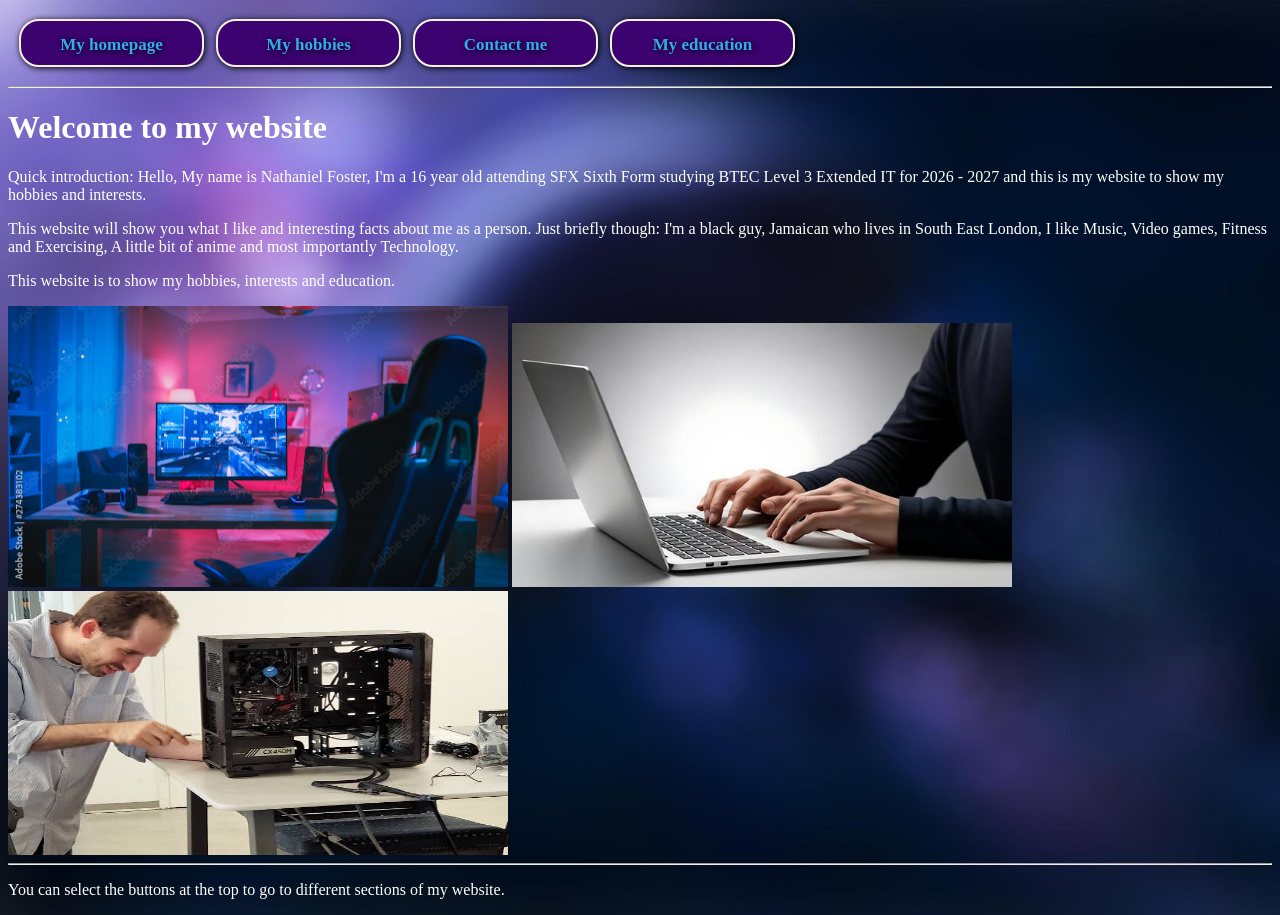
<file: index.html>
<html>
<head>
    <link rel="stylesheet" href="my_style_sheet.css">
    <style>
        @view-transition {
            navigation: auto;
        }

        @keyframes slideInUp {
            from {
                opacity: 0;
                transform: translateY(30px);
            }

            to {
                opacity: 1;
                transform: translateY(0);
            }
        }


        .image-gallery img {
            animation: slideInUp 0.8s ease-out forwards;
        }
        }
    </style>
    <title>My Homepage</title>
</head>
<body style="color:white; background-image:url('background2.jpg'); background-size:cover; background-repeat:no-repeat; font-family:verdana;">
    
    <table cellspacing="10">
        <tr>
            <td>
                <a href="index.html"><button>My homepage</button></a>
            </td>
            <td>
                <a href="hobby.html"><button>My hobbies</button></a>
            </td>
            <td>
                <a href="contactus.html"><button>Contact me </button></a>
            </td>    
            <td>
                <a href="education.html"><button>My education</button></a>
            </td>
        </tr>
    </table>
    <hr />
    <h1> Welcome to my website </h1>
    <body style="color:white;font-family:verdana;font-size:45px">
        <p> Quick introduction: Hello, My name is Nathaniel Foster, I'm a 16 year old attending SFX Sixth Form studying BTEC Level 3 Extended IT for 2026 - 2027 and this is my website to show my hobbies and interests. </p>
        <p> This website will show you what I like and interesting facts about me as a person. Just briefly though: I'm a black guy, Jamaican who lives in South East London, I like Music, Video games, Fitness and Exercising, A little bit of anime and most importantly Technology. </p>
        <p> This website is to show my hobbies, interests and education. </p>
        <div class="image-gallery">
  <img src="gamingsetup.jpg" alt="A gaming setup" class="slide-in-img" width="500" "264">
  <img src="persontyping.jpg" alt="Person typing on a laptop keyboard" class="slide-in-img" width="500" height="264">
  <img src="pcbuild.jpg" alt="Guy building a pc" class="slide-in-img" width="500" height="264">
</div>
    <hr />
<p> You can select the buttons at the top to go to different sections of my website. </p>
    </body>

</html>
</file>
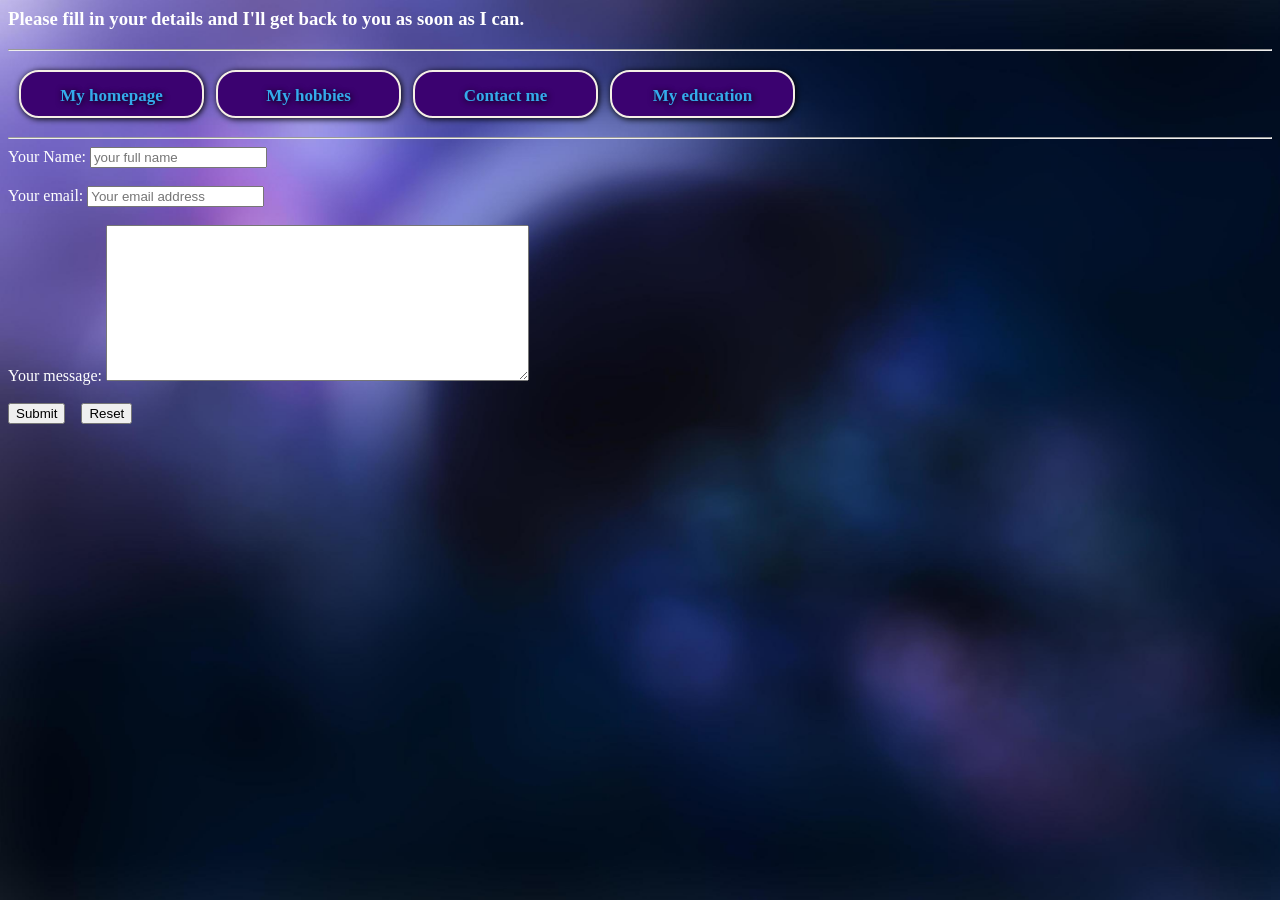
<file: contactus.html>
﻿<html>
<head>
    <link rel="stylesheet" href="my_style_sheet.css">
    <style>
        @view-transition {
            navigation: auto;
        }
    </style>
    <title>Contact Me</title>
</head>
<h3> Please fill in your details and I'll get back to you as soon as I can.</h3>
<hr />
<body style="color:white;background-image:url('background2.jpg'); background-size:cover; background-repeat:no-repeat;font-family:verdana">
    <table cellspacing="10">
        <tr>
            <td>
                <a href="index.html"><button>My homepage</button></a>
            </td>
            <td>
                <a href="hobby.html"><button>My hobbies</button></a>
            </td>
            <td>
                <a href="contactus.html"><button>Contact me </button></a>
            </td>
            <td>
                <a href="education.html"><button>My education</button></a>
            </td>
        </tr>
    </table>
    <hr />
    <label> Your Name: </label>
    <input type="text" name="yourName" value="" placeholder="your full name" required><br>
    <br>
    <label>Your email:</label>
    <input type="email" name="email" value="" placeholder="Your email address" required><br>
    <br>
    <label>Your message:</label>
    <textarea name="yourMessage" rows="10" cols="50" required></textarea><br><br>
    <input type="submit" name="submit"> &nbsp&nbsp&nbsp<input type="reset" name="reset">
</body>
</html>
</file>
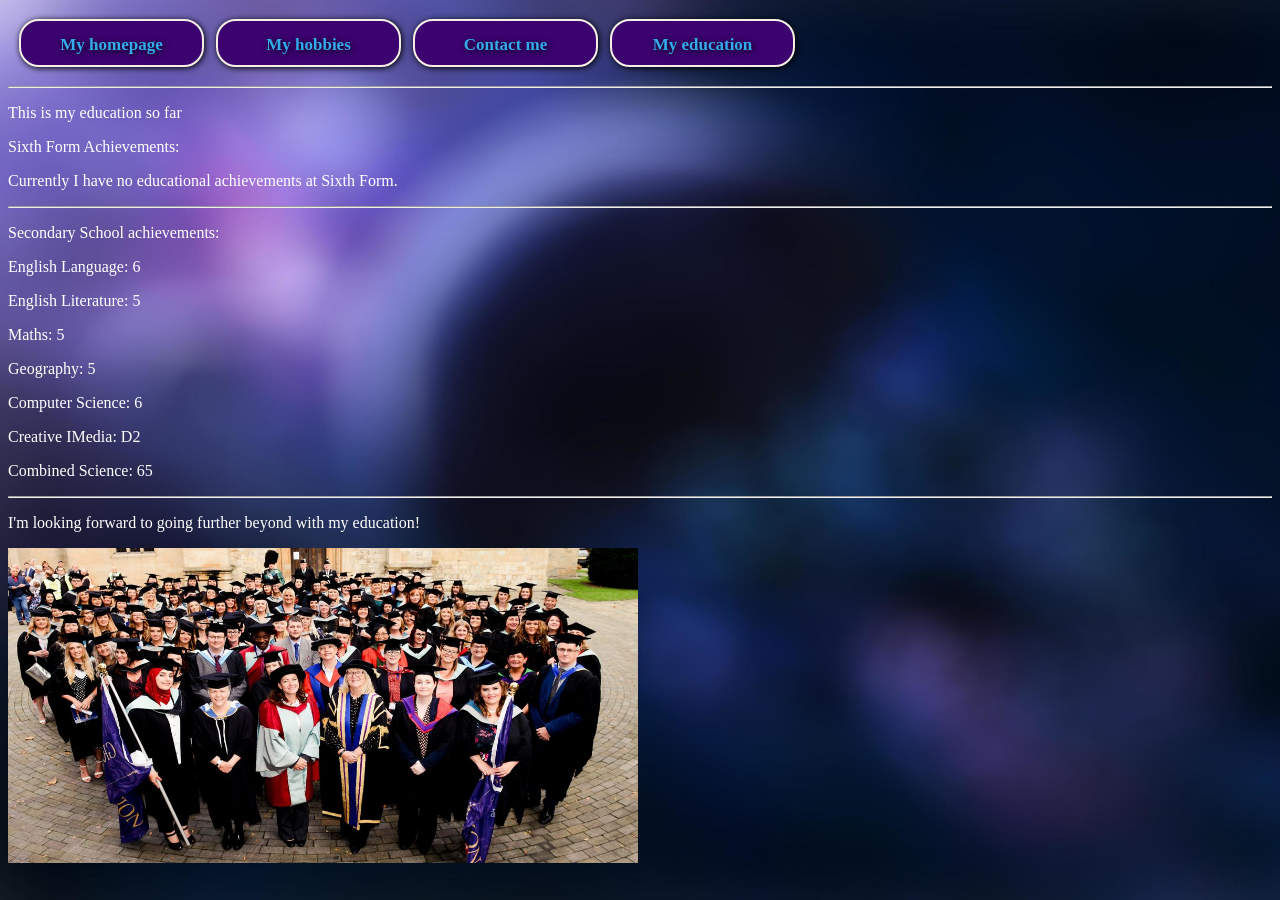
<file: education.html>
<html>
<head>
    <link rel="stylesheet" href="my_style_sheet.css">
    <style>
        @view-transition {
            navigation: auto;
        }
    </style>

    <title>My Education Page</title>
</head>
<body style="color:white;background-image:url('background2.jpg'); background-size:cover; background-repeat:no-repeat;font-family:verdana">
    <table cellspacing="10">
        <tr>
            <td>
                <a href="index.html"><button>My homepage</button></a>
            </td>
            <td>
                <a href="hobby.html"><button>My hobbies</button></a>
            </td>
            <td>
                <a href="contactus.html"><button>Contact me </button></a>
            </td>
            <td>
                <a href="education.html"><button>My education</button></a>
            </td>
        </tr>
    </table>
    <hr />
    <p>This is my education so far </p>
    <p>Sixth Form Achievements: </p>
    <p> Currently I have no educational achievements at Sixth Form.</p>
    <hr />
    <p> Secondary School achievements:</p>
    <p> English Language: 6</p>
    <p> English Literature: 5</p>
    <p> Maths: 5</p>
    <p> Geography: 5</p>
    <p> Computer Science: 6</p>
    <p> Creative IMedia: D2</p>
    <p> Combined Science: 65 </p>
    <hr />
    <p> I'm looking forward to going further beyond with my education!</p>
    <img src="Education.jpg" width="630" height="315"

</html>
</file>
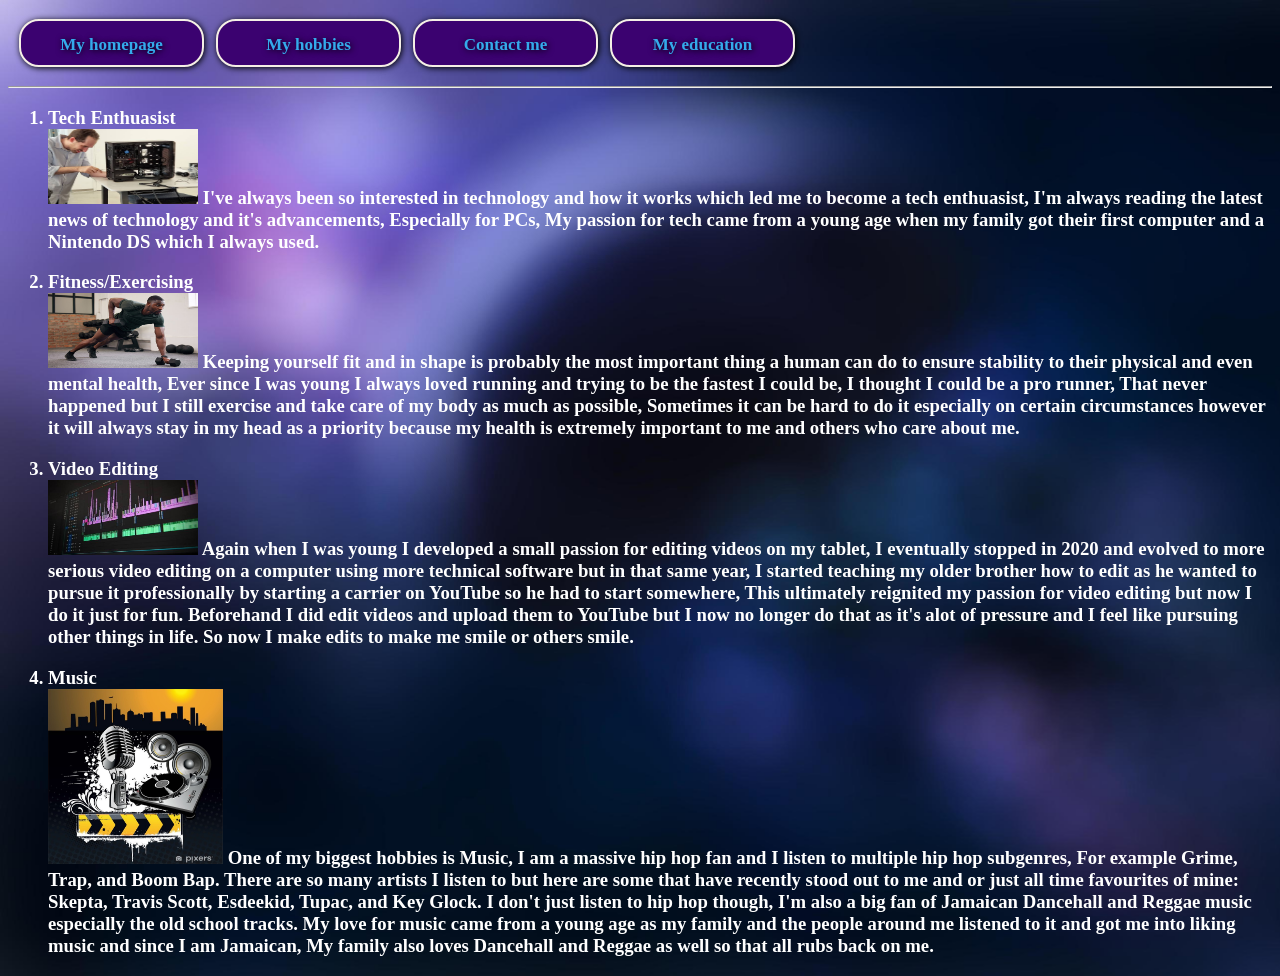
<file: hobby.html>
<html>
<head>
    <title>My Hobbies</title>
    <link rel="stylesheet" href="my_style_sheet.css">
    <style>
        @view-transition {
            navigation: auto;
        }
    </style>
</head>
<body style="color:white;background-image:url('background2.jpg'); background-size:cover; background-repeat:no-repeat;font-family:Arial;font-size:16px">
    <table cellspacing="10">
        <tr>
            <td>
                <a href="index.html"><button>My homepage</button></a>
            </td>
            <td>
                <a href="hobby.html"><button>My hobbies</button></a>
            </td>
            <td>
                <a href="contactus.html"><button>Contact me </button></a>
            </td>
            <td>
                <a href="education.html"><button>My education</button></a>
            </td>
        </tr>
    </table>
    <hr />
    <h3 style="color:white" My hobbies:<br>
<ol>
<li>Tech Enthuasist</li>
<img src="pcbuild.jpg" width="150" height="75"
<p> I've always been so interested in technology and how it works which led me to become a tech enthuasist, I'm always reading the latest news of technology and it's advancements, Especially for PCs, My passion for tech came from a young age when my family got their first computer and a Nintendo DS which I always used.</p>
<li>Fitness/Exercising</li>
<img src="Exercising.jpg" width="150" height="75"
<p> Keeping yourself fit and in shape is probably the most important thing a human can do to ensure stability to their physical and even mental health, Ever since I was young I always loved running and trying to be the fastest I could be, I thought I could be a pro runner, That never happened but I still exercise and take care of my body as much as possible, Sometimes it can be hard to do it especially on certain circumstances however it will always stay in my head as a priority because my health is extremely important to me and others who care about me. </p>
<li>Video Editing</li>
<img src="ve.jpg" width="150" height="75"
<p> Again when I was young I developed a small passion for editing videos on my tablet, I eventually stopped in 2020 and evolved to more serious video editing on a computer using more technical software but in that same year, I started teaching my older brother how to edit as he wanted to pursue it professionally by starting a carrier on YouTube so he had to start somewhere, This ultimately reignited my passion for video editing but now I do it just for fun. Beforehand I did edit videos and upload them to YouTube but I now no longer do that as it's alot of pressure and I feel like pursuing other things in life. So now I make edits to make me smile or others smile. </p>
<li>Music</li>
<img src="Music.jpg" width="175" height="175"
<p> One of my biggest hobbies is Music, I am a massive hip hop fan and I listen to multiple hip hop subgenres, For example Grime, Trap, and Boom Bap. There are so many artists I listen to but here are some that have recently stood out to me and or just all time favourites of mine: Skepta, Travis Scott, Esdeekid, Tupac, and Key Glock. I don't just listen to hip hop though, I'm also a big fan of Jamaican Dancehall and Reggae music especially the old school tracks. My love for music came from a young age as my family and the people around me listened to it and got me into liking music and since I am Jamaican, My family also loves Dancehall and Reggae as well so that all rubs back on me.
</ol></h3>




</body>
</html>
</file>
<file: my_style_sheet.css>
button {
    background: #3B0270;
    color: #34abeb;
    border: solid #F5EFE6 2px;
    display: inline-block;
    cursor: pointer;
    line-height: 4px;
    padding: 22px;
    -webkit-border-radius: 20px;
    -moz-border-radius: 20px;
    border-radius: 20px;
    height: 14px;
    font-family: verdana;
    width: 185px;
    font-size: 17px;
    font-weight: 900;
    box-shadow: 1px 1px 6px 0px #000000;
    -webkit-box-shadow: 1px 1px 6px 0px #000000;
    -moz-box-shadow: 1px 1px 6px 0px #000000;
    text-shadow: 1px 1px 6px #000000;
    text-decoration: none;
    display: inline-block;
    cursor: pointer;
}

ol{
 font-family:verdana;
}
</file>
